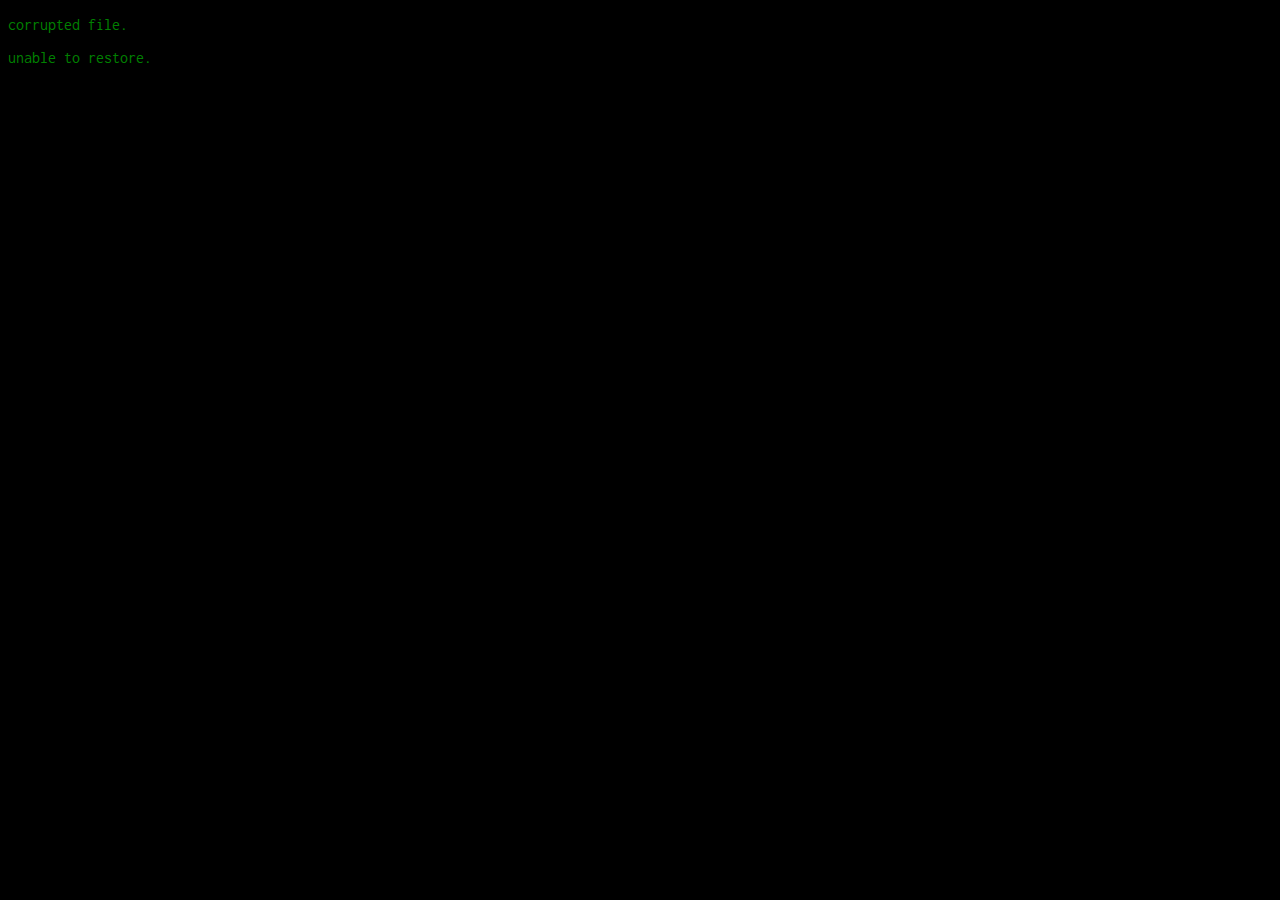
<file: Corrupted.html>
<!DOCTYPE html>
<html lang="en">
<head>
    <meta charset="UTF-8">
    <meta name="viewport" content="width=device-width, initial-scale=1.0">
    <link href="https://fonts.googleapis.com/css?family=Inconsolata:200,300,regular,500,600,700,800,900" rel="stylesheet" />
    <link rel="stylesheet" href="./Css/corrupted.css">
    <title>Corrupted File.</title>
</head>
<body>
    <p>corrupted file.</p>
    <p>unable to restore.</p>
    <p style="color: black;">@ulmf.gg</p>
    <p style="padding-top: 100px; color: black;">Nice Easter Egg Find, now venmo me $5 pls</p>
    <p style="padding-top: 200px; color: black;">01000011 00100000 01001111 00100000 01001101 00100000 01000010 00100000 01001001 00100000 01001110 00100000 01000101 00100000 00100000 00100000 00100000 01010100 00100000 01001000 00100000 01000101 00100000 01001101</p>
    <script src="./corrupt.js"></script>
</body>
</html>
</file>
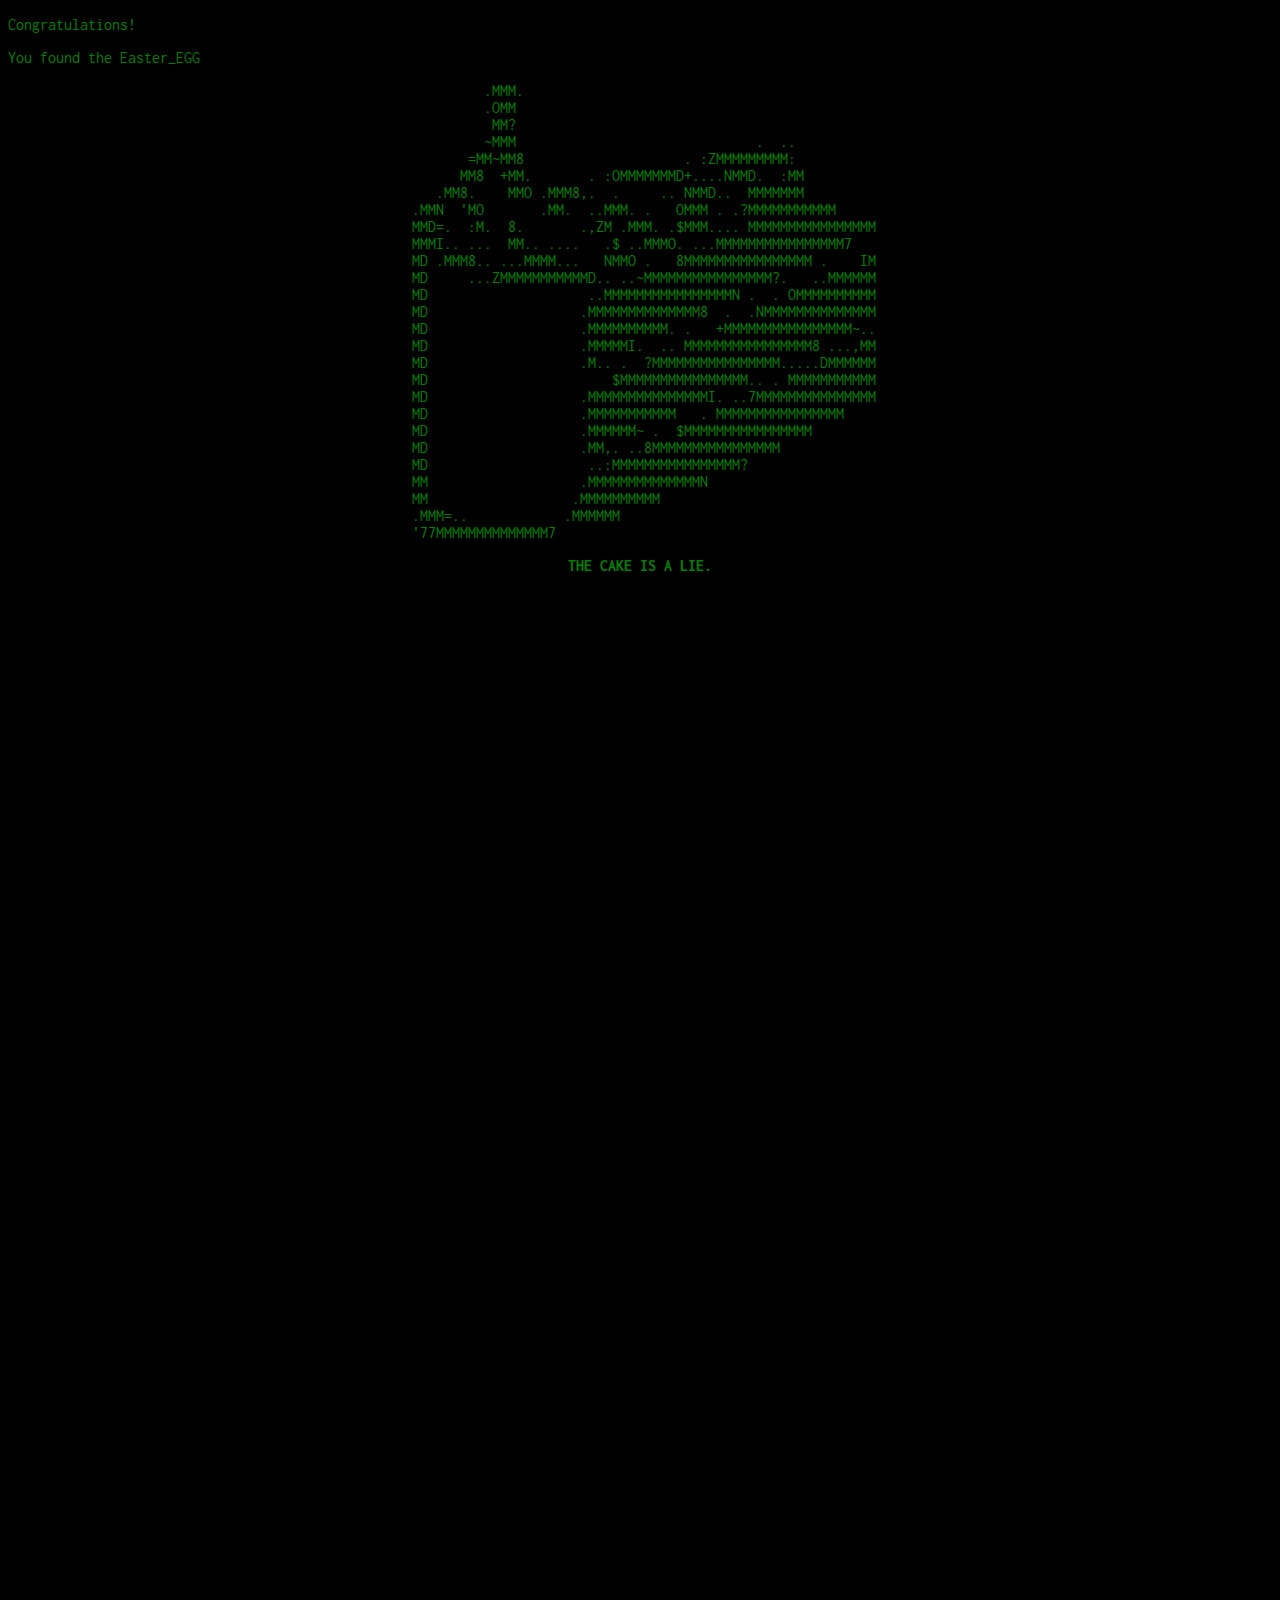
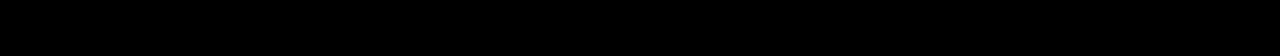
<file: EG.html>
<!DOCTYPE html>
<html lang="en">
<head>
    <meta charset="UTF-8">
    <meta name="viewport" content="width=device-width, initial-scale=1.0">
    <link href="https://fonts.googleapis.com/css?family=Inconsolata:200,300,regular,500,600,700,800,900" rel="stylesheet" />
    <link rel="stylesheet" href="./Css/hidden.css">
    <title>Document</title>
</head>
<body>
    <p>Congratulations!</p>
    <p>You found the Easter_EGG</p>
    <p><pre style="width: 100%;display: flex;justify-content: center; align-items: center;">
          .MMM.
          .OMM
           MM?
          ~MMM                              .  ..
        =MM~MM8                    . :ZMMMMMMMMM:
       MM8  +MM.       . :OMMMMMMMD+....NMMD.  :MM
    .MM8.    MMO .MMM8,.  .     .. NMMD..  MMMMMMM
 .MMN  'MO       .MM.  ..MMM. .   OMMM . .?MMMMMMMMMMM
 MMD=.  :M.  8.       .,ZM .MMM. .$MMM.... MMMMMMMMMMMMMMMM
 MMMI.. ...  MM.. ....   .$ ..MMMO. ...MMMMMMMMMMMMMMMM7
 MD .MMM8.. ...MMMM...   NMMO .   8MMMMMMMMMMMMMMMM .    IM
 MD     ...ZMMMMMMMMMMMD.. ..~MMMMMMMMMMMMMMMM?.   ..MMMMMM
 MD                    ..MMMMMMMMMMMMMMMMN .  . OMMMMMMMMMM
 MD                   .MMMMMMMMMMMMMM8  .  .NMMMMMMMMMMMMMM
 MD                   .MMMMMMMMMM. .   +MMMMMMMMMMMMMMMM~..
 MD                   .MMMMMI.  .. MMMMMMMMMMMMMMMM8 ...,MM
 MD                   .M.. .  ?MMMMMMMMMMMMMMMM.....DMMMMMM
 MD                       $MMMMMMMMMMMMMMMM.. . MMMMMMMMMMM
 MD                   .MMMMMMMMMMMMMMMI. ..7MMMMMMMMMMMMMMM
 MD                   .MMMMMMMMMMM   . MMMMMMMMMMMMMMMM
 MD                   .MMMMMM~ .  $MMMMMMMMMMMMMMMM
 MD                   .MM,. ..8MMMMMMMMMMMMMMMM
 MD                    ..:MMMMMMMMMMMMMMMM?
 MM                   .MMMMMMMMMMMMMMN
 MM                  .MMMMMMMMMM
 .MMM=..            .MMMMMM
 '77MMMMMMMMMMMMMM7
</pre><strong style="width: 100%; display: flex;justify-content: center;">THE CAKE IS A LIE.</strong></p>
    <p style="color: black; width: 100%; height: 500px; display: flex; justify-content: center; align-items: center;">9v36HJ$I/NEED/HELP/PLEASE$41h.//</p>
    <p style="color: black; width: 100%; height: 500px;margin-top: 50px; display: flex; justify-content: center; align-items: center;">9/I_dfklas/sfhj_WANT/sus[roa pTO|lopafaweDIE\dasfe</p>
</body>
</html>
</file>
<file: Css/corrupted.css>
*{
    background-color: black;
    color: green;
    font-family: "Inconsolata";
}
</file>
<file: Css/hidden.css>
*{
    background-color:black;
    color: green;
    font-family: Inconsolata;
}
</file>
